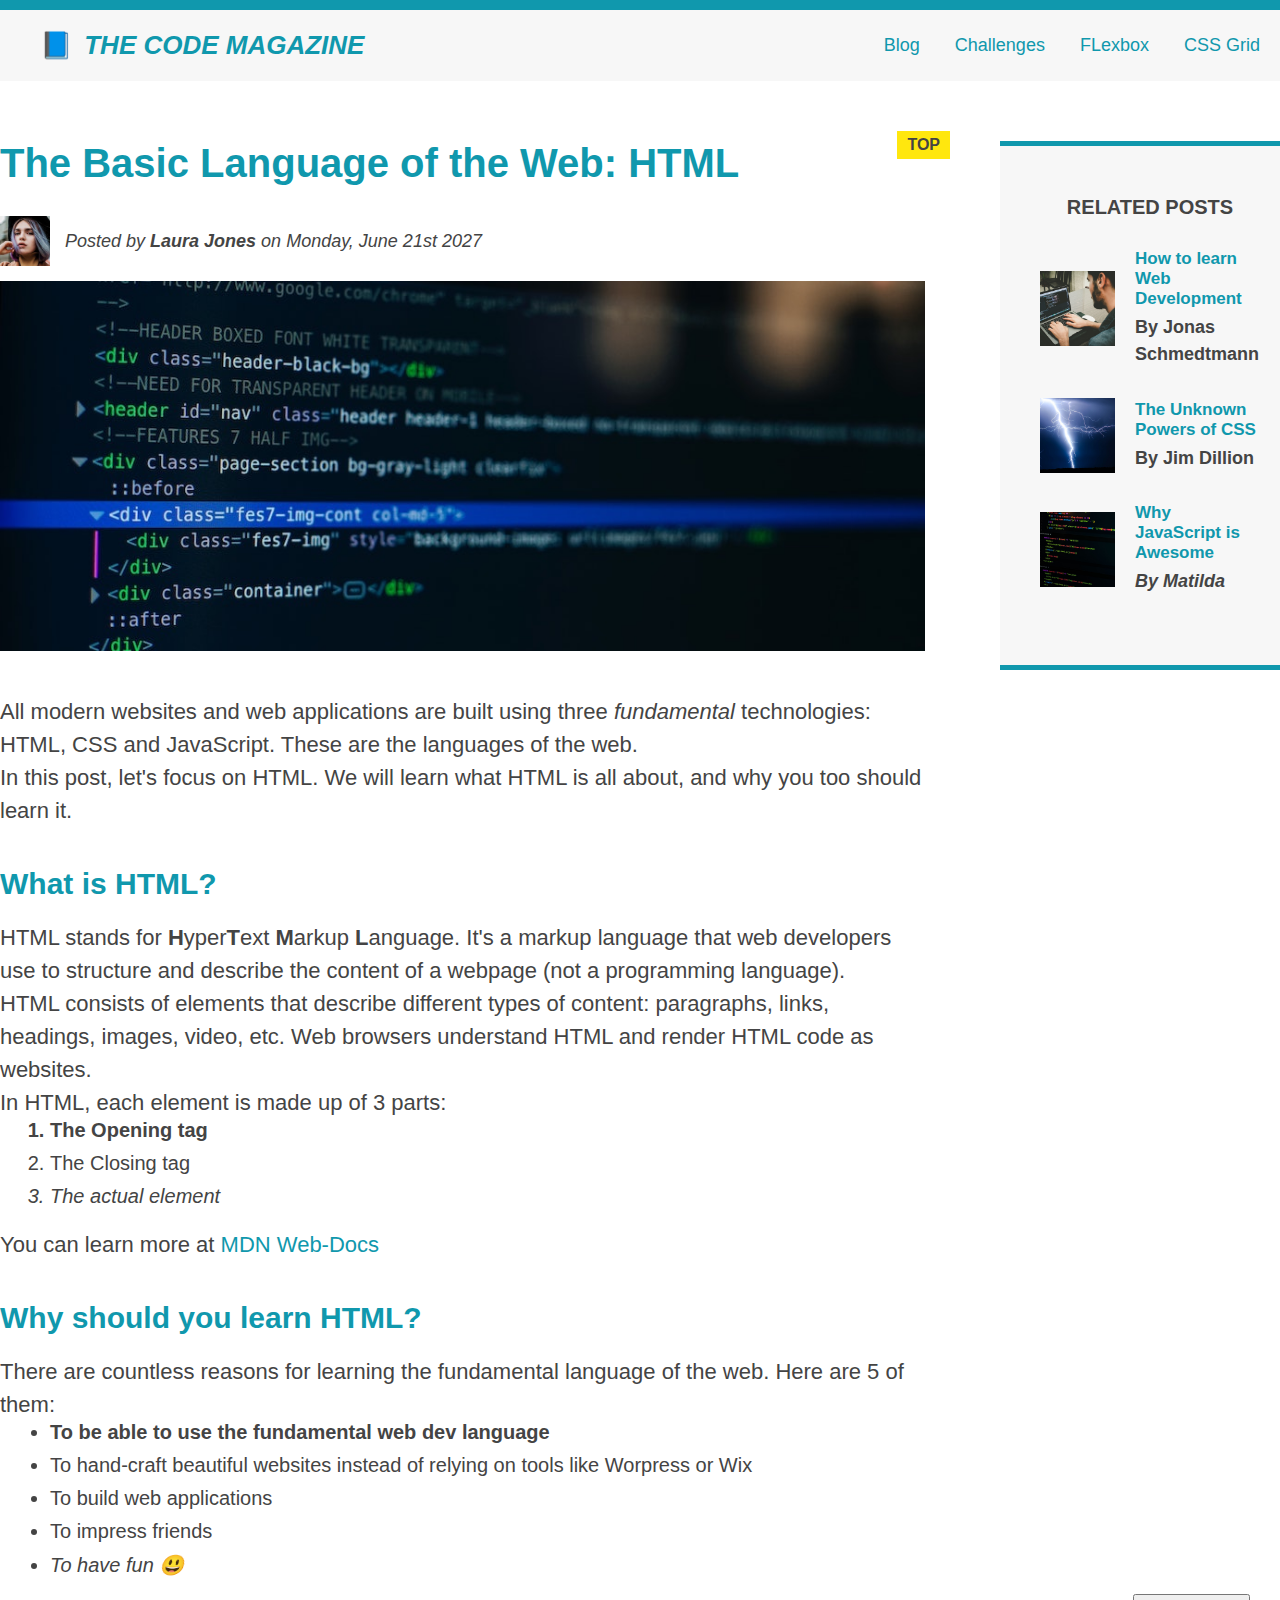
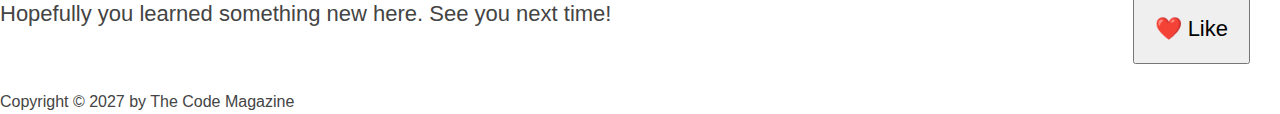
<file: index.html>
<!DOCTYPE html>
<html lang="en">
  <head>
    <meta charset="UTF-8" />
    <title>The Basic Language of the web: HTML</title>
    <link href="style.css" rel="stylesheet" />
  </head>
  <body>
    <!--We Group similar elements into container tags, so that it will be easier for us to edit and understand the code
    Here the container tags are <header> and <article>.
    Now the <body> tag have only three child elements i.e., header, article and footer-->

    <div class="container">
      <header class="main-header clearfix">
        <h1>📘 The Code Magazine</h1>
        <!--Here <nav> is the container element.-->
        <nav>
          <!--a is the anchor tag and it is used to insert a link to the text and href is attribute tag which provides information to the data. -->
          <a href="blog.html">Blog</a>
          <a href="#">Challenges</a>
          <a href="flexbox.html">FLexbox</a>
          <a href="css-grid.html">CSS Grid</a>
        </nav>
        <button>❤️ Like</button>
        <!-- <div class="clear"></div> -->
      </header>

      <!-- ONLY NECESSARY FOR FLEXBOX -->
      <!-- <div class="row"> -->
      <article>
        <header class="post-header">
          <h2>The Basic Language of the Web: HTML</h2>
          <div class="author-box">
            <img
              src="img/laura-jones.jpg"
              alt="Headshot of Laura Jones"
              width="50"
              height="50"
              class="author-img"
            />

            <p id="author" class="author">
              Posted by <b>Laura Jones</b> on Monday, June 21st 2027
            </p>
          </div>

          <img
            class="post-img"
            src="img/post-img.jpg"
            alt="HTML code on a screen"
            width="500"
            height="200"
          />
        </header>
        <!--Attribute is basically piece of data describing this element. Here the attribute is src tag-->

        <p>
          All modern websites and web applications are built using three
          <em>fundamental</em> technologies: HTML, CSS and JavaScript. These are
          the languages of the web.
        </p>

        <p>
          In this post, let's focus on HTML. We will learn what HTML is all
          about, and why you too should learn it.
        </p>

        <h3>What is HTML?</h3>

        <p>
          HTML stands for <b>H</b>yper<b>T</b>ext <b>M</b>arkup <b>L</b>anguage.
          It's a markup language that web developers use to structure and
          describe the content of a webpage (not a programming language).
        </p>

        <p>
          HTML consists of elements that describe different types of content:
          paragraphs, links, headings, images, video, etc. Web browsers
          understand HTML and render HTML code as websites.
        </p>

        <p>In HTML, each element is made up of 3 parts:</p>

        <ol>
          <li class="first-li">The Opening tag</li>
          <li>The Closing tag</li>
          <li>The actual element</li>
        </ol>

        <p>
          You can learn more at
          <!--here we have used target element and passed _blank as it's argument which tells the browser to open the link in new tab-->
          <a
            href="https://developer.mozilla.org/en-US/docs/Web/HTML"
            target="_blank"
            >MDN Web-Docs</a
          >
        </p>

        <h3>Why should you learn HTML?</h3>

        <p>
          There are countless reasons for learning the fundamental language of
          the web. Here are 5 of them:
        </p>

        <ul>
          <li class="first-li">
            To be able to use the fundamental web dev language
          </li>
          <li>
            To hand-craft beautiful websites instead of relying on tools like
            Worpress or Wix
          </li>
          <li>To build web applications</li>
          <li>To impress friends</li>
          <li>To have fun 😃</li>
        </ul>
        <p>Hopefully you learned something new here. See you next time!</p>
      </article>
      <aside>
        <h4>Related posts</h4>
        <ul class="related-posts-list">
          <li class="related-posts">
            <img
              src="img/related-1.jpg"
              alt="Someone Typing on the computer"
              width="75"
              height="75"
            />
            <div>
              <a href="#" class="related-link">How to learn Web Development</a>
              <p class="related-author">By Jonas Schmedtmann</p>
            </div>
          </li>
          <!--Now when we want to change multiple similar elements, we cannot just
            keep assigning a new id to each of them and then edit individdually
            so assign them class. Major difference between a class and an id tag is that 
            id can be used only once whereas class can be used multiple times -->
          <li class="related-posts">
            <img
              src="img/related-2.jpg"
              alt="Lightning Strike"
              width="75"
              height="75"
            />
            <div>
              <a href="#" class="related-link">The Unknown Powers of CSS</a>
              <p class="related-author">By Jim Dillion</p>
            </div>
          </li>
          <li class="related-posts">
            <img
              src="img/related-3.jpg"
              alt="Some code on the screen"
              width="75"
              height="75"
            />
            <div>
              <a href="#" class="related-link">Why JavaScript is Awesome</a>
              <p class="related-author">By Matilda</p>
            </div>
          </li>
        </ul>
      </aside>
      <!-- </div> -->

      <footer>
        <p id="copyright" class="copyright text">
          Copyright &copy; 2027 by The Code Magazine
        </p>
        <!--Now er can not always use descendant selector as in future if 
            we want to change something we will have to make a lot of
        changes. So we assign the tag and id element. Id element is basically 
      a unique name given to a html tag-->
      </footer>
    </div>
  </body>
</html>
</file>
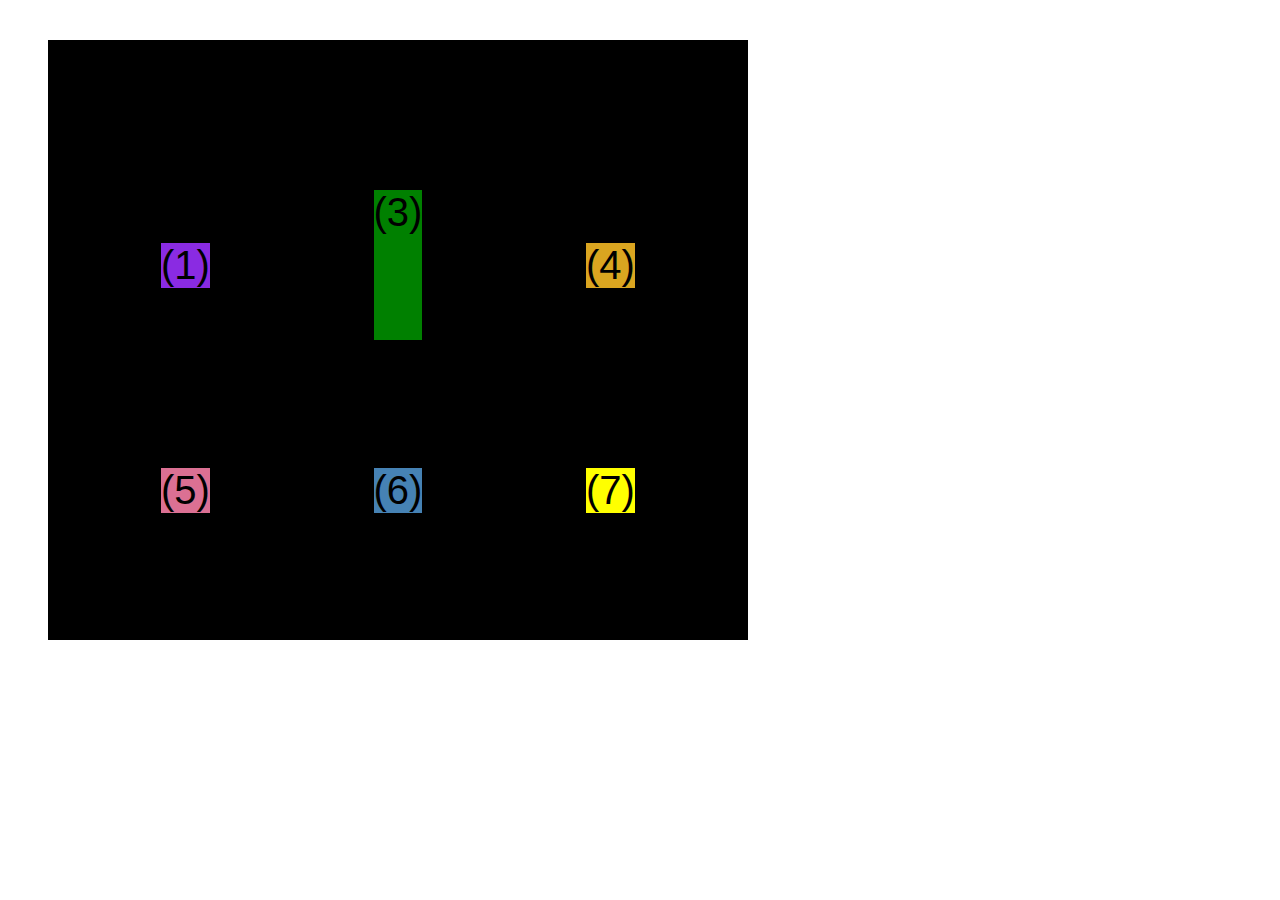
<file: css-grid.html>
<!DOCTYPE html>
<html lang="en">
  <head>
    <meta charset="UTF-8" />
    <meta http-equiv="X-UA-Compatible" content="IE=edge" />
    <meta name="viewport" content="width=device-width, initial-scale=1.0" />
    <title>CSS Grid</title>
    <style>
      .el--1 {
        background-color: blueviolet;
      }
      .el--2 {
        background-color: orangered;
      }
      .el--3 {
        background-color: green;
        height: 150px;
      }
      .el--4 {
        background-color: goldenrod;
      }
      .el--5 {
        background-color: palevioletred;
      }
      .el--6 {
        background-color: steelblue;
      }
      .el--7 {
        background-color: yellow;
      }
      .el--8 {
        background-color: crimson;
      }

      .container--1 {
        /* STARTER */
        font-family: sans-serif;
        background-color: #ddd;
        font-size: 30px;
        margin: 40px;

        /* CSS GRID */
        display: grid;
        /* grid-template-columns: 200px 200px 1fr 1fr; */
        /* grid-template-columns: 1fr 1fr 1fr auto; */
        /* grid-template-rows: 300px 200px; */
        grid-template-columns: repeat(4, 1fr);
        grid-template-rows: 1fr 1fr;
        /* height: 600px; */
        row-gap: 40px;
        column-gap: 20px;

        /* TEMP */
        display: none;
      }

      .el--8 {
        grid-column: 2 / 3;
        grid-row: 1 / 2;
      }

      .el--2 {
        /* grid-column: 1 / 2; */
        /* grid-column: 1 / 4; */
        /* grid-column: 1 / span 4; */
        grid-column: 1 / -1;
        grid-row: 2 / 3;
      }

      .container--2 {
        /* STARTER */
        font-family: sans-serif;
        background-color: black;
        font-size: 40px;
        margin: 40px;

        width: 700px;
        height: 600px;

        /* CSS GRID */
        display: grid;
        grid-template-columns: 125px 200px 125px;
        grid-template-rows: 250px 100px;
        gap: 50px;

        /* Aligning tracks inside containers: 
        Distribute empty space */

        justify-content: center;

        /* justify-content: space-between; */

        align-content: center; /*Aligns content vertically*/

        /* Aligning items INSIDE cells: moving items around inside cells*/
        align-items: center;
        justify-items: center;
      }
    </style>
  </head>
  <body>
    <div class="container--1">
      <div class="el el--1">(1) HTML</div>
      <div class="el el--2">(2) and</div>
      <div class="el el--3">(3) CSS</div>
      <div class="el el--4">(4) are</div>
      <div class="el el--5">(5) amazing</div>
      <div class="el el--6">(6) languages</div>
      <!-- <div class="el el--7">(7) to</div> -->
      <div class="el el--8">(8) learn</div>
    </div>

    <div class="container--2">
      <div class="el el--1">(1)</div>
      <div class="el el--3">(3)</div>
      <div class="el el--4">(4)</div>
      <div class="el el--5">(5)</div>
      <div class="el el--6">(6)</div>
      <div class="el el--7">(7)</div>
    </div>
  </body>
</html>
</file>
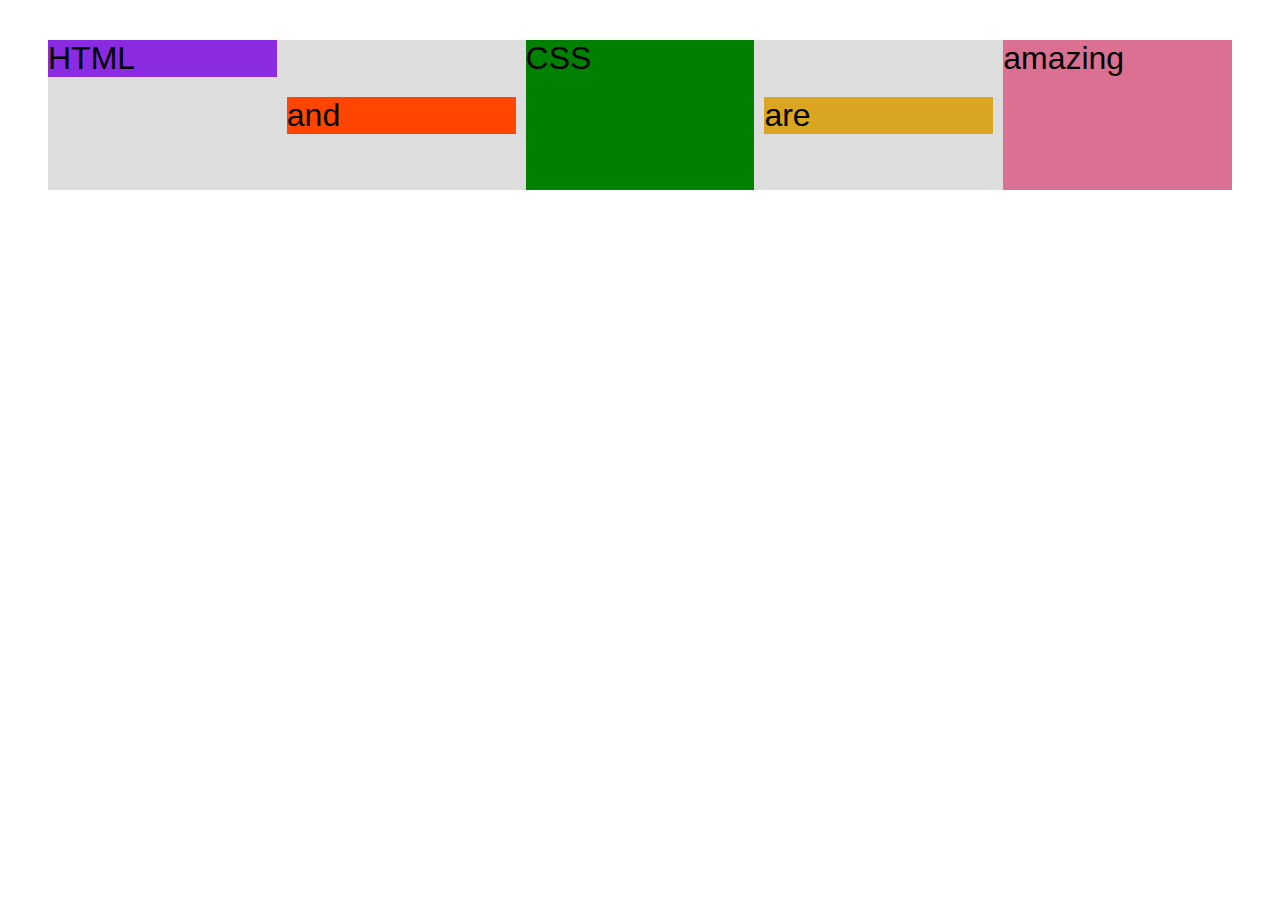
<file: flexbox.html>
<!DOCTYPE html>
<html lang="en">
  <head>
    <meta charset="UTF-8" />
    <meta http-equiv="X-UA-Compatible" content="IE=edge" />
    <meta name="viewport" content="width=device-width, initial-scale=1.0" />
    <title>Flexbox</title>
    <style>
      .el--1 {
        background-color: blueviolet;
      }
      .el--2 {
        background-color: orangered;
      }
      .el--3 {
        background-color: green;
        height: 150px;
      }
      .el--4 {
        background-color: goldenrod;
      }
      .el--5 {
        background-color: palevioletred;
      }
      .el--6 {
        background-color: steelblue;
      }
      .el--7 {
        background-color: yellow;
      }
      .el--8 {
        background-color: crimson;
      }

      .container {
        /* STARTER */
        font-family: sans-serif;
        background-color: #ddd;
        font-size: 32px;
        margin: 40px;

        /* FLEXBOX */
        display: flex;
        align-items: center; /*All ABout Vertical Alignment*/
        justify-content: flex-start;
        gap: 10px; /*It is neither padding nor margins, just gap*/
      }

      .el {
        /*
        DEFULTS 
        flex-grow: 0;
        flex-shrink: 1;
        flex-basis: auto; 
        */

        /* flex-basis: 200px;
        flex-shrink: 0; */
        /* flex-grow: 1; */
        /* flex: 0 0 200px;  */
        /*This is the shorthand property*/
        flex: 1;
      }

      .el--1 {
        align-self: flex-start;
        /* order: 2; */
      }

      .el--5 {
        align-self: stretch;
        /*order: 1; /*Default order is 0, anything below zero will bring element in front and anythig above it will bring it to back*/
      }

      .el--6 {
      }
    </style>
  </head>
  <body>
    <div class="container">
      <div class="el el--1">HTML</div>
      <div class="el el--2">and</div>
      <div class="el el--3">CSS</div>
      <div class="el el--4">are</div>
      <div class="el el--5">amazing</div>
      <!-- <div class="el el--6">languages</div> -->
      <!-- <div class="el el--7">to</div>
      <div class="el el--8">learn</div> -->
    </div>
  </body>
</html>
</file>
<file: style.css>
/* Universal Selector */

* {
  margin: 0;
  padding: 0;
  box-sizing: border-box;
}

/*PAGE SECTION*/

/*Inheritance in action, since we've passed a value to the body element, it is the 
inherited value and will get passed on to the various elements on the elements 
inside body tag. However, it have the least priority and will be easily overwritten.
Not all the properties get inherited but the one's related to text surely get.*/
body {
  color: #444444;
  font-family: sans-serif;
  border-top: 10px solid #1098ad;
}

/*Centering Elements*/
.container {
  width: 1300px;
  margin: 0 auto;
  position: relative;
}

/*Combining Selectors, 
as we can see all the css tags font-family property is 
contantly repeting(repetitive). So what we do is we select 
all the tags where font family resides and then combine them 
all by commas and pass the property that we want all of them 
to have*/
/* h1,
h2,
h3,
h4,
p,
li {
  font-family: sans-serif;
  color: #444444;
} */

.main-header {
  background-color: #f7f7f7;
  padding: 20px 40px;
  /* margin-bottom: 60px; */
  /* height: 80px; */
}

nav {
  font-size: 18px;
  /* text-align: center; */
}

article {
  /* margin-bottom: 60px; */
}

.post-header {
  margin-bottom: 40px;
}

aside {
  background-color: #f7f7f7;
  border-top: 5px solid #1098ad; /*This is what we call a shorthand property, a special kind of property.*/
  border-bottom: 5px solid #1098ad;
  padding: 50px 40px;
}

/*SMALLER ELEMENTS*/

h1,
h2,
h3 {
  color: #1098ad;
}

h1 {
  font-size: 26px;
  text-transform: uppercase;
  font-style: italic;
}

h2 {
  font-size: 40px;
  margin-bottom: 30px;
}

h3 {
  font-size: 30px;
  margin-bottom: 20px;
  margin-top: 40px;
}

h4 {
  font-size: 20px;
  text-transform: uppercase;
  text-align: center;
  margin-bottom: 30px;
}

p {
  font-size: 22px;
  line-height: 1.5;
  /* margin-bottom: 15px; */
}

ul,
ol {
  margin-left: 50px;
  margin-bottom: 20px;
}

li {
  font-size: 20px;
  margin-bottom: 10px;
}

li:last-child {
  margin-bottom: 0;
}

/*Descendant Selector, in the code below p element is 
the child element of the footer. So all the paragraph tags 
in the footer will be applied the following style as mentioned 
in the code */

/* footer p {
  font-size: 16px;
} */

/* article header p {
  font-style: italic;
} */

/*Now that we have an id tag, we can use it in out css file by an hash function*/
#author {
  font-style: italic;
  font-size: 18px;
}

#copyright {
  font-size: 16px;
}

/*To edit the class we uee the dot operator*/
.related-author {
  font-size: 18px;
  font-weight: bold;
  /* font-style: italic; */
}

.related-posts-list {
  list-style: none;
  margin-left: 0;
}

/* .first-li {
  font-weight: bold;
} */

li:first-child {
  /*This :first-child is a pseudo class that identifies the first li element automatically from the list*/
  font-weight: bold;
}

li:last-child {
  font-style: italic;
}

/*Selecting a particular element in the list, we can use nth-child() pseudo classa and pass the index of the element or we can also add odd, even etc.*/
/* li:nth-child(odd) { 
  color: red;
} */

/*Misconception: This won't work*/
/*
article p:first-child {
  color:red
}
*/

/*Styling links and hyper links*/
a:link {
  color: #1098ad;
  text-decoration: none;
}

a:visited {
  color: #1098ad;
}

a:hover {
  color: orangered;
  font-weight: bold;
  text-decoration: underline orangered;
}

a:active {
  background-color: black;
  font-style: italic;
}
/*These pseudo codes are defined in this exact order 'LVHA'*/

/*When there are multiple elements affecting teh same element then CSS resolves that conflict by assesing ehich one have more priority
In CSS, ID(#) selectors have the most priority and if there are multiple of those tyhen the last selector in the code applies.
Class(.) have the second most priority 
Element Selector(p, div, li etc.) have the third most priority
Universal Selector(*) have the lest priority out of them all*/

/*Resolving Conflicts*/

/* #copyright {
  color: red;
}

.copyright {
  color: blue;
}

.text {
  color: yellow;
}

footer p {
  color: green;
} */

.post-img {
  width: 100%;
  height: auto;
}

/*COnverting liline elements into box level elements*/

nav a:link {
  /*background-color: orangered;
  margin: 20px;*/ /*Since they're inline boxes so when we add margin, no vertical space is added instead horizontal space isadded only*/
  /* padding: 20px;

  display: block; */

  margin-right: 30px;

  display: inline-block;
}

nav a:link:last-child {
  margin-right: 0;
}

button {
  font-size: 22px;
  padding: 20px;
  cursor: pointer;

  position: absolute; /*Adding a button relative to the body tag*/
  bottom: 50px;
  right: 50px;
}

/*Concept of pseudo elements. We select them by ::*/

h1::first-letter {
  font-style: normal;
  margin-right: 5px;
}

/*Concept of adjacent sibling, that is right next to the tag sibling tag*/
/*Here h3 is the main sibling and we add + symbol to select the adjacent sibling*/
h3 + p::first-line {
  /* color: red; */
}

h2 {
  /* background-color: orange; */
  position: relative;
}

/*After Psedo element*/

h2::before {
  content: "TOP";
  background-color: #ffe70e;
  color: #444;
  font-size: 16px;
  font-weight: bold;
  display: inline-block;
  padding: 5px 10px;
  position: absolute;
  top: -10px;
  right: -25px;
}

/*Floats*/

/*
.author-img {
  float: left;
  margin-bottom: 20px;
}

.author {
  float: left;
  margin-top: 10px;
  margin-left: 20px;
}
Collapsing Heights

h1 {
  float: left;
}

nav {
  float: right;
}


Hack to save elements from collapsing

.clearfix::after {
  clear: both;
  content: "";
  display: block;
}

article {
  width: 825px;
  float: left;
}

aside {
  width: 300px;
  float: right;
}

footer {
  clear: both;
}
*/

/*FLEXBOX*/
.main-header {
  display: flex;
  align-items: center;
  justify-content: space-between;
}

.author-box {
  display: flex;
  align-items: center;
  margin-bottom: 15px;
}

.author {
  margin-bottom: 0;
  margin-left: 15px;
}

.related-posts {
  display: flex;
  align-items: center;
  gap: 20px;
  margin-bottom: 30px;
}

.related-link:link {
  font-size: 17px;
  font-weight: bold;
  font-style: normal;
  display: block;
  margin-bottom: 5px;
}

/* FLEXBOX LAYOUT */

/* .row {
  display: flex;
  align-items: flex-start;
  gap: 75px;
  margin-bottom: 60px;
}

article {
  flex: 1;
  margin-bottom: 0;
}

aside {
  flex: 0 0 300px;
} */

/* CSS GRID ELEMENT */
.container {
  display: grid;
  grid-template-columns: 1fr 300px;
  column-gap: 75px;
  row-gap: 60px;
  align-items: start;
}

.main-header {
  grid-column: 1 / -1;
}

article {
}

aside {
}

footer {
  grid-column: 1 / -1;
}
</file>
